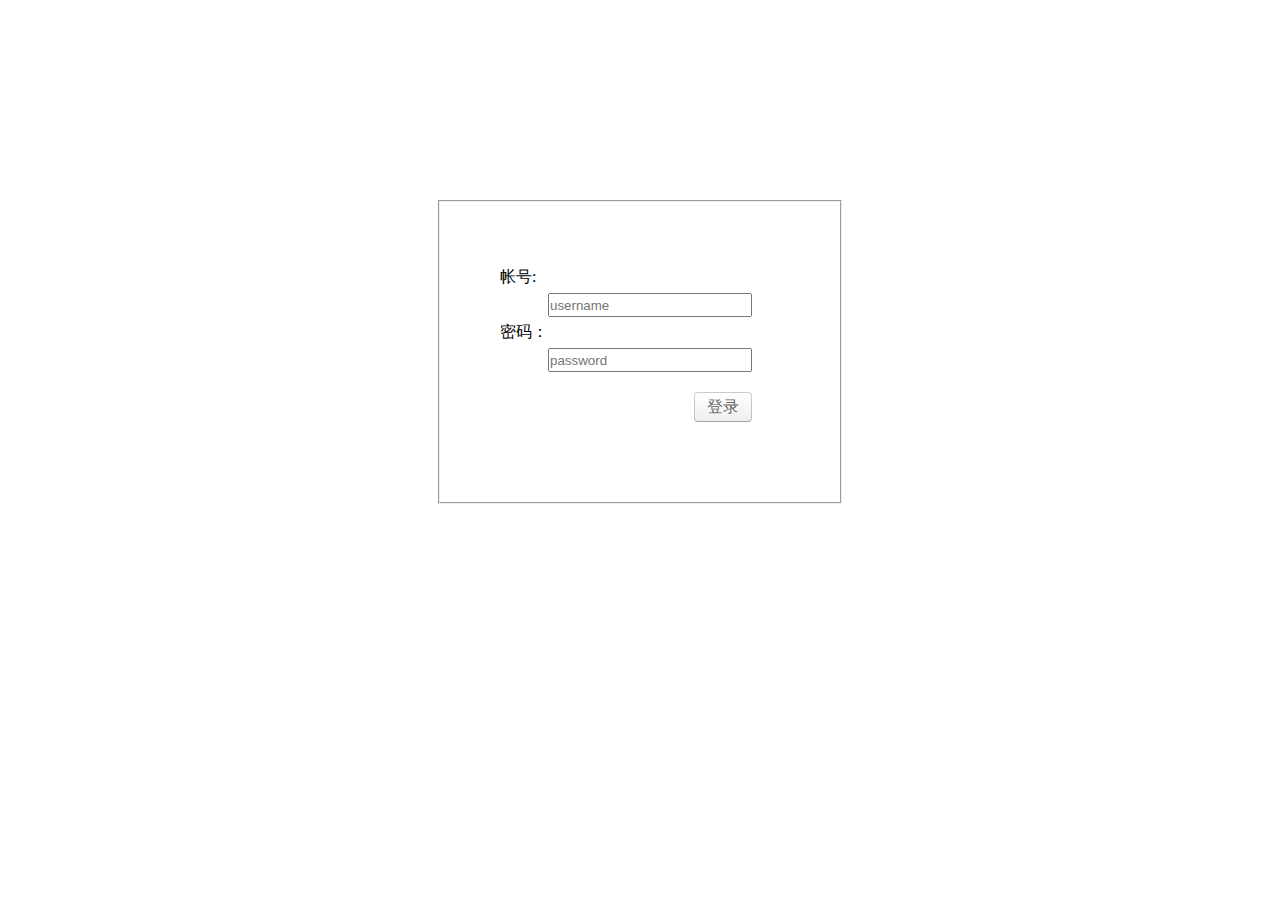
<file: myblog/templates/login.html>
<!DOCTYPE html>
<html>
<head lang="en">
    <meta charset="UTF-8">
    <title></title>
    <style type="text/css">
        *{
            margin:0px;
            padding: 0px;
        }
        .form{
        }
        .fie{
            width:400px;
            height: 300px;
            margin: 200px auto;
        }
        .login{
            width:300px;
            height:300px;
            margin:45px auto;
            padding-left: 20px;
            padding-top: 20px;
        }
        .input{
            width:200px;
            height:20px;
        }
        .center{
            width:204px;
            margin:5px auto;
        }
        .button{
            float: right;
            -webkit-appearance: none;
            margin: 0;
            border: none;
            overflow: visible;
            font: inherit;
            color: #666;
            text-transform: none;
            display: inline-block;
            -moz-box-sizing: border-box;
            box-sizing: border-box;
            padding: 0 12px;
            background: #f7f7f7;
            vertical-align: middle;
            line-height: 28px;
            min-height: 30px;
            font-size: 1rem;
            text-decoration: none;
            text-align: center;
            border: 1px solid rgba(0,0,0,.2);
            border-bottom-color: rgba(0,0,0,.3);
            background-origin: border-box;
            background-image: -webkit-linear-gradient(top,#fff,#eee);
            background-image: linear-gradient(to bottom,#fff,#eee);
            border-radius: 4px;
            text-shadow: 0 1px 0 #fff;
        }
        .bu{
            margin-top: 20px;
        }
    </style>
</head>
<body>
<div>
    <form class="form">
        <fieldset class="fie">
            <div class="login">
            <div>
                <label>帐号:</label>
            </div>
            <div class="center ">
                <input type="text" class="input" name="user" placeholder="username">
            </div>
            <div>
                <label>密码：</label>
            </div>
            <div class="center ">
                <input type="password" name="password" class="input" placeholder="password">
            </div>
            <div class="center bu">
                <button class="button" onclick="login();return false;">登录</button>
            </div>
                </div>
        </fieldset>
    </form>
</div>
</body>
<script type="text/javascript">
    function login(){
        if (window.XMLHttpRequest)
         {// code for IE7+, Firefox, Chrome, Opera, Safari
         xmlhttp=new XMLHttpRequest();
         }
        else
         {// code for IE6, IE5
            xmlhttp=new ActiveXObject("Microsoft.XMLHTTP");
        }
        var form=document.getElementsByClassName('form')[0];
        var user = form.user.value;
        var password = form.password.value;
        data = 'user='+encodeURIComponent(user)+'&password='+encodeURIComponent(password);
        xmlhttp.open('POST','/login',true);
        xmlhttp.setRequestHeader("Content-type","application/x-www-form-urlencoded");
        xmlhttp.onreadystatechange=change;
        xmlhttp.send(data);
    }
    function change(){
        if (xmlhttp.readyState==4){
            if(xmlhttp.status==200){
                if(xmlhttp.responseText=='True'){
                    alert('登录成功！');
                    location.href='/';
                }
                else{
                    alert('帐号密码错误！');
                }
            }
        }
    }
</script>
</html>
</file>
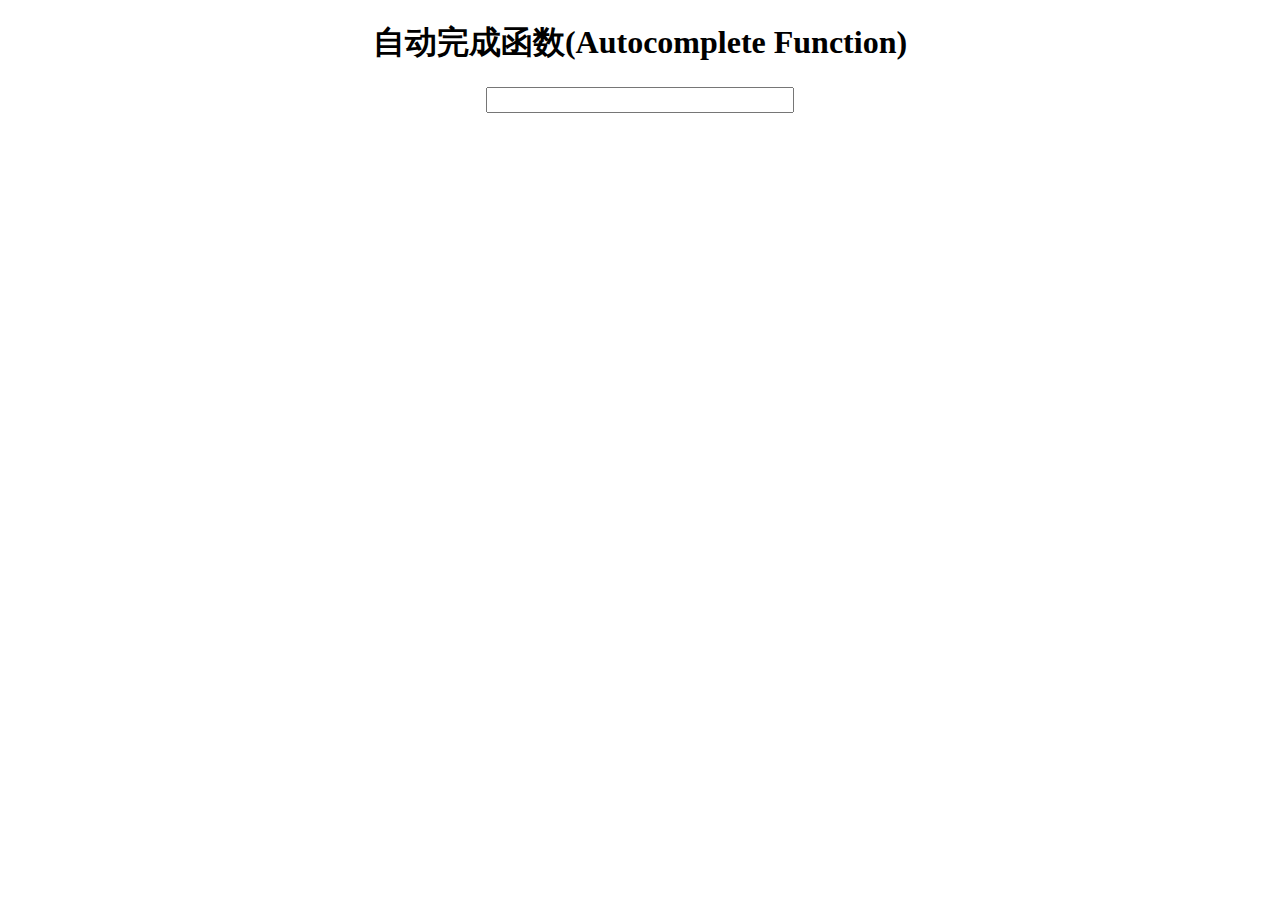
<file: myblog/templates/test.html>
<!doctype html>
<html>
<style>
body {
    margin-left: 0px;
    margin-top: 0px;
    margin-right: 0px;
    margin-bottom: 0px;
}
.auto_hidden {
    width:204px;border-top: 1px solid #333;
    border-bottom: 1px solid #333;
    border-left: 1px solid #333;
    border-right: 1px solid #333;
    position:absolute;
    display:none;
}
.auto_show {
    width:204px;
    border-top: 1px solid #333;
    border-bottom: 1px solid #333;
    border-left: 1px solid #333;
    border-right: 1px solid #333;
    position:absolute;
    z-index:9999; /* 设置对象的层叠顺序 */
    display:block;
}
.auto_onmouseover{
    color:#ffffff;
    background-color:highlight;
    width:100%;
}
.auto_onmouseout{
    color:#000000;
    width:100%;
    background-color:#ffffff;
}
</style>
<script language="javascript">
<!--
var $ = function (id) {
    return "string" == typeof id ? document.getElementById(id) : id;
}
var Bind = function(object, fun) {
    return function() {
        return fun.apply(object, arguments);
    }
}
function AutoComplete(obj,autoObj,arr){
    this.obj=$(obj);        //输入框
    this.autoObj=$(autoObj);//DIV的根节点
    this.value_arr=arr;        //不要包含重复值
    this.index=-1;          //当前选中的DIV的索引
    this.search_value="";   //保存当前搜索的字符
}
AutoComplete.prototype={
    //初始化DIV的位置
    init: function(){
        this.autoObj.style.left = this.obj.offsetLeft + "px";
        this.autoObj.style.top  = this.obj.offsetTop + this.obj.offsetHeight + "px";
        this.autoObj.style.width= this.obj.offsetWidth - 2 + "px";//减去边框的长度2px  
    },
    //删除自动完成需要的所有DIV
    deleteDIV: function(){
        while(this.autoObj.hasChildNodes()){
            this.autoObj.removeChild(this.autoObj.firstChild);
        }
        this.autoObj.className="auto_hidden";
    },
    //设置值
    setValue: function(_this){
        return function(){
            _this.obj.value=this.seq;
            _this.autoObj.className="auto_hidden";
        }      
    },
    //模拟鼠标移动至DIV时，DIV高亮
    autoOnmouseover: function(_this,_div_index){
        return function(){
            _this.index=_div_index;
            var length = _this.autoObj.children.length;
            for(var j=0;j<length;j++){
                if(j!=_this.index ){      
                    _this.autoObj.childNodes[j].className='auto_onmouseout';
                }else{
                    _this.autoObj.childNodes[j].className='auto_onmouseover';
                }
            }
        }
    },
    //更改classname
    changeClassname: function(length){
        for(var i=0;i<length;i++){
            if(i!=this.index ){      
                this.autoObj.childNodes[i].className='auto_onmouseout';
            }else{
                this.autoObj.childNodes[i].className='auto_onmouseover';
                this.obj.value=this.autoObj.childNodes[i].seq;
            }
        }
    }
    ,
    //响应键盘
    pressKey: function(event){
        var length = this.autoObj.children.length;
        //光标键"↓"
        if(event.keyCode==40){
            ++this.index;
            if(this.index>length){
                this.index=0;
            }else if(this.index==length){
                this.obj.value=this.search_value;
            }
            this.changeClassname(length);
        }
        //光标键"↑"
        else if(event.keyCode==38){
            this.index--;
            if(this.index<-1){
                this.index=length - 1;
            }else if(this.index==-1){
                this.obj.value=this.search_value;
            }
            this.changeClassname(length);
        }
        //回车键
        else if(event.keyCode==13){
            this.autoObj.className="auto_hidden";
            this.index=-1;
        }else{
            this.index=-1;
        }
    },
    //程序入口
    start: function(event){
        if(event.keyCode!=13&&event.keyCode!=38&&event.keyCode!=40){
            this.init();
            this.deleteDIV();
            this.search_value=this.obj.value;
            var valueArr=this.value_arr;
            valueArr.sort();
            if(this.obj.value.replace(/(^\s*)|(\s*$)/g,'')==""){ return; }//值为空，退出
            try{ var reg = new RegExp("(" + this.obj.value + ")","i");}
            catch (e){ return; }
            var div_index=0;//记录创建的DIV的索引
            for(var i=0;i<valueArr.length;i++){
                if(reg.test(valueArr[i])){
                    var div = document.createElement("div");
                    div.className="auto_onmouseout";
                    div.seq=valueArr[i];
                    div.onclick=this.setValue(this);
                    div.onmouseover=this.autoOnmouseover(this,div_index);
                    div.innerHTML=valueArr[i].replace(reg,"<strong>$1</strong>");//搜索到的字符粗体显示
                    this.autoObj.appendChild(div);
                    this.autoObj.className="auto_show";
                    div_index++;
                }
            }
        }
        this.pressKey(event);
        window.onresize=Bind(this,function(){this.init();});
    }
}
//-->
</SCRIPT>
<meta charset="UTF-8">
<body>
<h1 align="center">自动完成函数(Autocomplete Function)</h1>
    <div align="center"><input type="text" style="width:300px;height:20px;font-size:14pt;" id="o" onkeyup="autoComplete.start(event)"></div>
    <div class="auto_hidden" id="auto"><!--自动完成 DIV--></div>
<script>
    var autoComplete=new AutoComplete('o','auto',['b0','b12','b22','b3','b4','b5','b6','b7','b8','b2','abd','ab','acd','accd','b1','cd','ccd','cbcv','cxf']);
</SCRIPT>
</body>
</html>
</file>
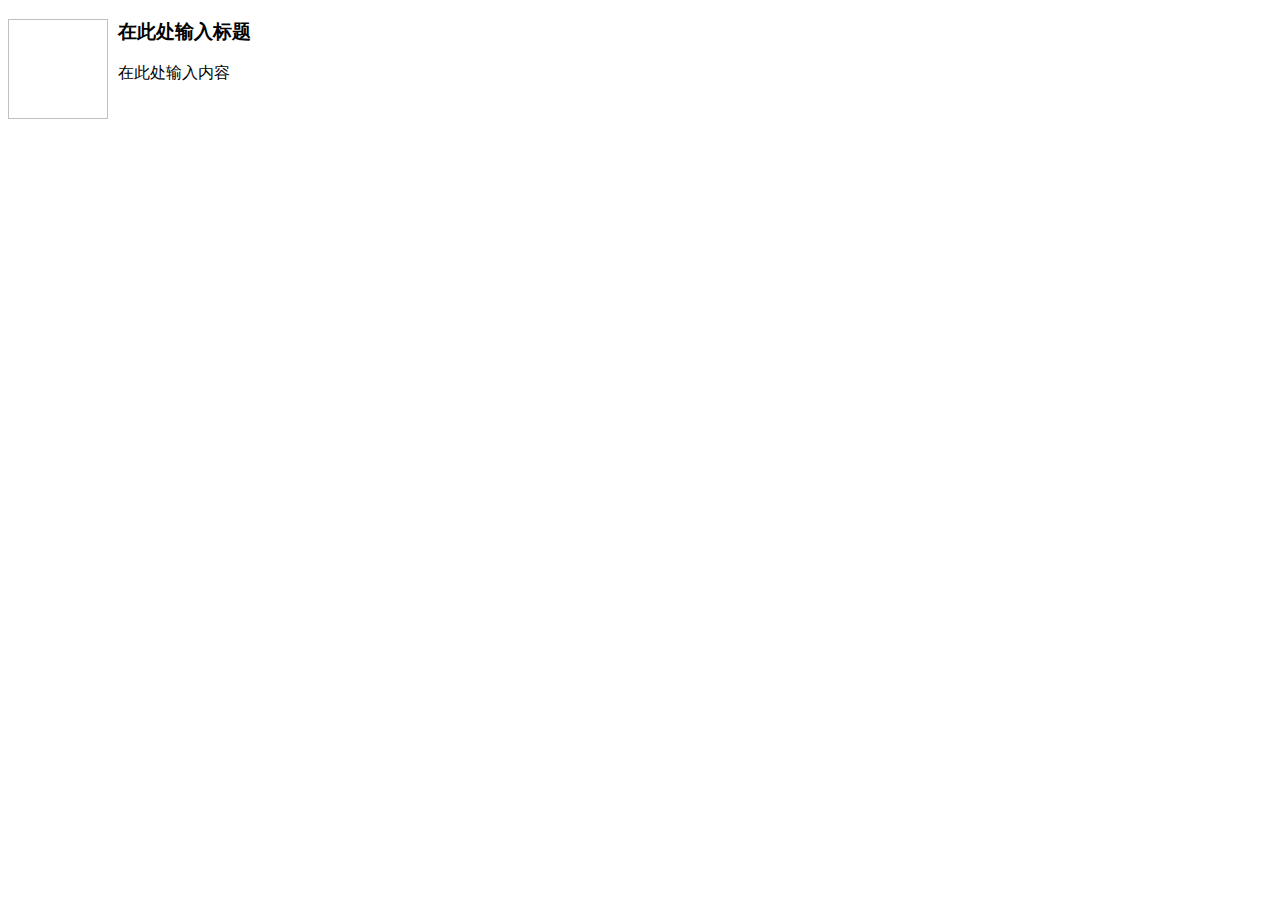
<file: myblog/static/js/plugins/template/html/1.html>
<!doctype html>
<html>
<head>
	<meta charset="utf-8" />
</head>
<body>
	<h3>
		<img align="left" height="100" style="margin-right: 10px" width="100" />在此处输入标题
	</h3>
	<p>
		在此处输入内容
	</p>
</body>
</html>
</file>
